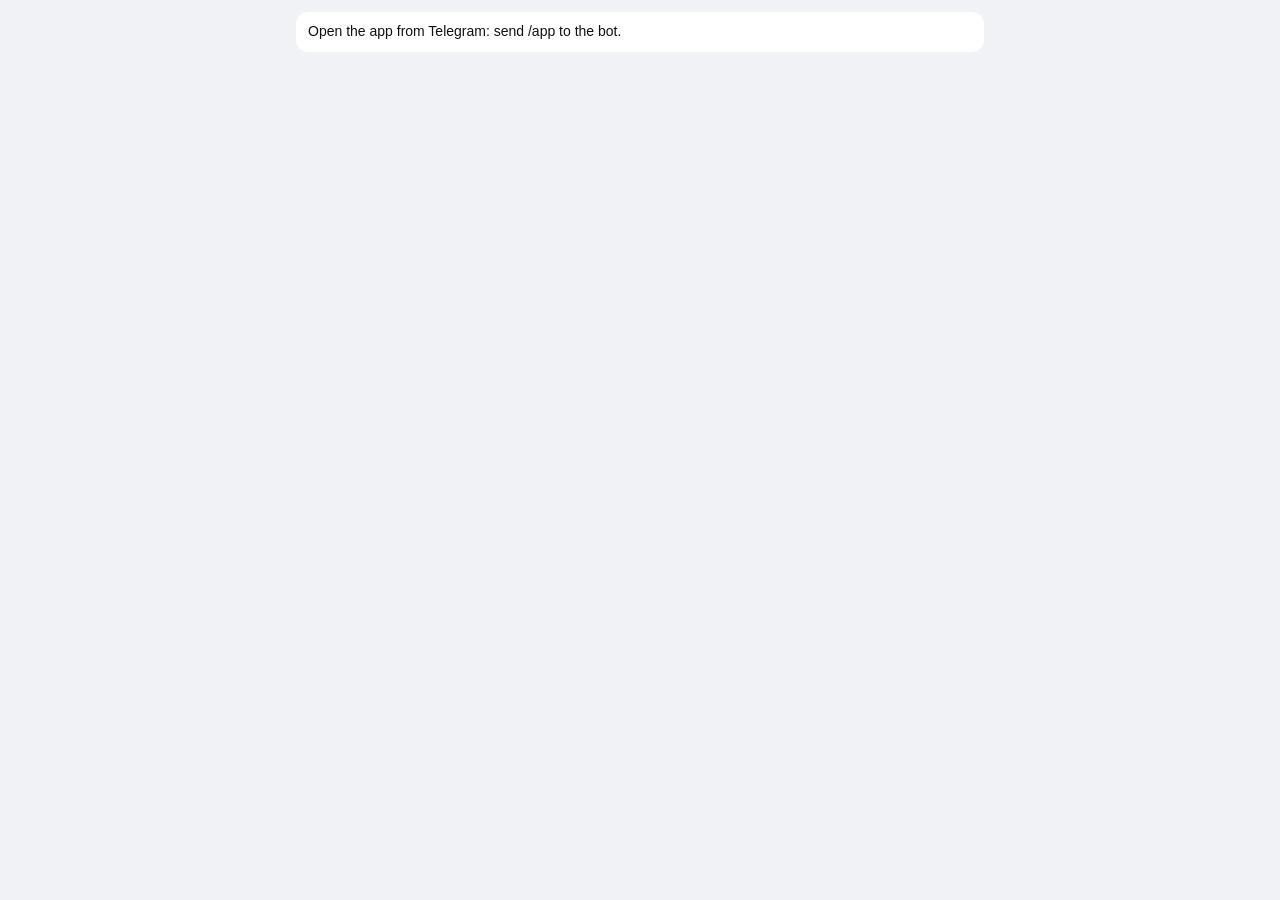
<file: controllers/scanner/webapi/webui/miniapp/index.html>
<!doctype html>
<html lang="ru">
<head>
  <meta charset="utf-8">
  <meta name="viewport" content="width=device-width, initial-scale=1, viewport-fit=cover">
  <meta name="color-scheme" content="light dark">
  <title>NDA Guard</title>
  <!-- No SRI: Telegram updates this script in place and asks apps to load it from here. -->
  <script src="https://telegram.org/js/telegram-web-app.js"></script>
  <link rel="stylesheet" href="style.css">
</head>
<body>
  <main id="app" aria-live="polite">
    <p class="muted center">…</p>
  </main>
  <script src="app.js"></script>
</body>
</html>
</file>
<file: controllers/scanner/webapi/webui/miniapp/style.css>
/* Colors come from Telegram's theme (telegram-web-app.js sets --tg-theme-*);
   the fallbacks cover opening the page outside Telegram. */
:root {
  color-scheme: light dark;
  --bg: var(--tg-theme-bg-color, #ffffff);
  --bg2: var(--tg-theme-secondary-bg-color, #f1f2f5);
  --text: var(--tg-theme-text-color, #111111);
  --hint: var(--tg-theme-hint-color, #7d7f85);
  --link: var(--tg-theme-link-color, #2481cc);
  --accent: var(--tg-theme-button-color, #2481cc);
  --accent-text: var(--tg-theme-button-text-color, #ffffff);
  --danger: var(--tg-theme-destructive-text-color, #d9363e);
  --section: var(--tg-theme-section-bg-color, var(--bg));
  --sep: color-mix(in srgb, var(--hint) 25%, transparent);
  --radius: 12px;
  /* Traffic light. */
  --green: #2ea44f;
  --yellow: #e6a100;
  --orange: #f08c00;
  --red: #e03131;
  --blue: #1c7ed6;
  --grey: #adb5bd;
}

@media (prefers-color-scheme: dark) {
  :root:not([data-tg]) {
    --bg: #17212b;
    --bg2: #0e1621;
    --text: #f5f5f5;
    --hint: #8b98a5;
  }
}

* { box-sizing: border-box; }
/* Several controls use `all: unset`, which would otherwise override the
   UA's display:none for [hidden]. */
[hidden] { display: none !important; }

body {
  margin: 0;
  background: var(--bg2);
  color: var(--text);
  font: 15px/1.4 -apple-system, BlinkMacSystemFont, "Segoe UI", Roboto, sans-serif;
  accent-color: var(--accent);
  -webkit-tap-highlight-color: transparent;
}

main { padding: 12px 16px calc(16px + env(safe-area-inset-bottom)); max-width: 720px; margin: 0 auto; }
h1 { font-size: 20px; margin: 4px 0 6px; overflow-wrap: anywhere; }
h2 { font-size: 13px; font-weight: 500; color: var(--hint); text-transform: uppercase; letter-spacing: .02em; margin: 20px 4px 6px; }
.muted { color: var(--hint); font-size: 13px; }
.center { text-align: center; }
.stack { display: grid; gap: 12px; }

.list { list-style: none; margin: 8px 0 0; padding: 0; background: var(--section); border-radius: var(--radius); overflow: hidden; }
.list > li + li { border-top: 1px solid var(--sep); }
.row { display: grid; grid-template-columns: auto 1fr auto; align-items: center; gap: 8px 12px; padding: 10px 14px; }
.row.disabled .row-main { opacity: .55; }
.row-main { min-width: 0; }
.row-title { font-weight: 600; overflow-wrap: anywhere; }
.row-sub { display: block; color: var(--hint); font-size: 12px; overflow-wrap: anywhere; }
.row-note { display: block; font-size: 12px; margin-top: 2px; overflow-wrap: anywhere; }
.row-actions { display: flex; gap: 14px; flex-wrap: wrap; grid-column: 2 / -1; }
.row-lead { display: flex; align-items: center; gap: 10px; }
button.item { all: unset; box-sizing: border-box; width: 100%; cursor: pointer; }
button.item:focus-visible { outline: 2px solid var(--accent); outline-offset: -2px; }

.dot { display: inline-block; width: 12px; height: 12px; border-radius: 50%; background: var(--grey); flex: none; }
.dot.green { background: var(--green); }
.dot.yellow { background: var(--yellow); }
.dot.red { background: var(--red); }
.dot.orange { background: var(--orange); }
.dot.blue { background: var(--blue); }
.dot.grey { background: var(--grey); }

.legend { display: flex; flex-wrap: wrap; gap: 4px 12px; font-size: 12px; color: var(--hint); }
.legend span { display: inline-flex; align-items: center; gap: 5px; }
.legend .dot { width: 9px; height: 9px; }

.badge { font-size: 12px; padding: 2px 8px; border-radius: 999px; background: var(--bg2); color: var(--hint); white-space: nowrap; }
.badge.warn { background: color-mix(in srgb, var(--yellow) 22%, transparent); color: #9a6b00; }

.channel-head { display: flex; align-items: center; gap: 8px; justify-content: space-between; }
.channel-head h1 { display: flex; align-items: center; gap: 8px; }

.notice { margin: 0; padding: 10px 12px; border-radius: var(--radius); background: var(--section); font-size: 14px; }
.notice.warn { background: color-mix(in srgb, var(--yellow) 15%, var(--section)); }

.tabs { display: flex; gap: 6px; overflow-x: auto; scrollbar-width: none; margin: 12px 0; }
.tabs button { all: unset; flex: none; padding: 7px 14px; border-radius: 999px; background: var(--section); cursor: pointer; font-size: 14px; white-space: nowrap; }
.tabs button[aria-selected="true"] { background: var(--accent); color: var(--accent-text); }
.tabs button:focus-visible { outline: 2px solid var(--accent); outline-offset: 2px; }

button.primary, button.secondary {
  appearance: none; border-radius: var(--radius); padding: 11px; font: inherit; font-weight: 600; cursor: pointer;
}
button.primary { border: 0; background: var(--accent); color: var(--accent-text); }
button.secondary { border: 1px solid var(--accent); background: transparent; color: var(--accent); }
button.secondary.danger { border-color: var(--danger); color: var(--danger); }
button.primary:disabled, button.secondary:disabled { opacity: .5; }
button.primary:focus-visible, button.secondary:focus-visible { outline: 2px solid var(--accent); outline-offset: 2px; }
button.link { all: unset; color: var(--link); cursor: pointer; font-size: 14px; }
button.link.danger { color: var(--danger); }
button.link:focus-visible { outline: 2px solid var(--accent); }
button.icon { all: unset; cursor: pointer; color: var(--link); font-size: 18px; line-height: 1; padding: 4px 6px; border-radius: 8px; }
button.icon:focus-visible { outline: 2px solid var(--accent); }
button.icon[aria-busy="true"] { opacity: .4; }
.bar { display: flex; gap: 16px; flex-wrap: wrap; }
.buttons { display: grid; grid-auto-flow: column; grid-auto-columns: 1fr; gap: 8px; }

progress { width: 100%; height: 8px; }

.filters { display: flex; gap: 6px; overflow-x: auto; scrollbar-width: none; }
.filters label { flex: none; }
.filters input { position: absolute; opacity: 0; pointer-events: none; }
.filters span { display: inline-block; padding: 6px 12px; border-radius: 999px; background: var(--section); font-size: 13px; cursor: pointer; }
.filters input:checked + span { background: var(--accent); color: var(--accent-text); }
.filters input:focus-visible + span { outline: 2px solid var(--accent); }

input.search, textarea, select, input[type="number"] {
  width: 100%; padding: 10px 12px; border: 0; border-radius: var(--radius); background: var(--section); color: var(--text); font: inherit;
}
textarea { resize: vertical; min-height: 64px; }
.panel { background: var(--section); border-radius: var(--radius); padding: 12px; display: grid; gap: 10px; }
.panel label { display: grid; gap: 4px; font-size: 13px; color: var(--hint); }
.panel textarea, .panel select, .panel input { background: var(--bg2); }

.row input[type="checkbox"] { width: 20px; height: 20px; margin: 0; }

fieldset { border: 0; margin: 0; padding: 0; }
legend { color: var(--hint); font-size: 13px; text-transform: uppercase; letter-spacing: .02em; padding: 0 4px 6px; }
fieldset > div { background: var(--section); border-radius: var(--radius); overflow: hidden; }
.notification-settings { padding: 12px 14px; }
.notification-settings label { display: grid; gap: 8px; }
.notification-settings select { min-width: 0; background: var(--bg2); }
.switch { display: grid; grid-template-columns: 1fr auto; gap: 4px 12px; padding: 12px 14px; align-items: center; cursor: pointer; }
.switch + .switch { border-top: 1px solid var(--sep); }
.switch small { grid-column: 1; color: var(--hint); font-size: 12px; }
.switch input { grid-row: 1 / span 2; grid-column: 2; }
/* Scan schedule: a time select plus a row of weekday toggles. The stack
   shares the notification-settings padding so both fieldsets line up. */
fieldset > .stack { padding: 12px 14px; gap: 12px; }
fieldset > .stack > label { display: grid; gap: 8px; }
fieldset > .stack select { min-width: 0; background: var(--bg2); }
fieldset > .stack > .muted { font-size: 12px; margin: 0; }
.weekdays { display: grid; grid-auto-flow: column; grid-auto-columns: 1fr; gap: 4px; background: none; }
.weekday { position: relative; display: block; text-align: center; }
.weekday input { position: absolute; inset: 0; width: 100%; height: 100%; margin: 0; opacity: 0; cursor: pointer; }
.weekday span { display: block; padding: 7px 2px; border-radius: 10px; background: var(--bg2); font-size: 13px; color: var(--text); }
.weekday input:checked + span { background: var(--accent); color: var(--accent-text); }
.weekday input:focus-visible + span { outline: 2px solid var(--accent); }
.weekday input:disabled + span { opacity: .45; cursor: default; }
.weekday input:disabled { cursor: default; }

.segmented { display: grid; grid-auto-flow: column; grid-auto-columns: 1fr; gap: 4px; padding: 10px 14px 6px; }
.segmented label { position: relative; }
.segmented input { position: absolute; opacity: 0; }
.segmented span { display: block; text-align: center; padding: 7px 4px; border-radius: 10px; background: var(--bg2); font-size: 14px; cursor: pointer; }
.segmented input:checked + span { background: var(--accent); color: var(--accent-text); }
.segmented input:focus-visible + span { outline: 2px solid var(--accent); }
.hint-row { padding: 0 14px 12px; color: var(--hint); font-size: 12px; }

/* Toggle switch built on a real checkbox (role="switch"), so keyboard and
   screen-reader behaviour stay native. */
input[role="switch"] {
  appearance: none; width: 46px; height: 28px; border-radius: 999px; margin: 0;
  background: color-mix(in srgb, var(--hint) 45%, transparent); position: relative; cursor: pointer;
  transition: background .15s;
}
input[role="switch"]::after {
  content: ""; position: absolute; top: 3px; left: 3px; width: 22px; height: 22px; border-radius: 50%;
  background: #fff; box-shadow: 0 1px 2px rgb(0 0 0 / .25); transition: transform .15s;
}
input[role="switch"]:checked { background: var(--accent); }
input[role="switch"]:checked::after { transform: translateX(18px); }
input[role="switch"]:focus-visible { outline: 2px solid var(--accent); outline-offset: 2px; }

/* accent-color does not tint checkboxes on older WebKit webviews: draw the
   selection checkbox ourselves there. */
@supports not (accent-color: red) {
  .row input[type="checkbox"] {
    appearance: none; border: 2px solid var(--hint); border-radius: 6px; display: grid; place-content: center;
  }
  .row input[type="checkbox"]:checked { background: var(--accent); border-color: var(--accent); }
  .row input[type="checkbox"]:checked::after { content: "✓"; color: var(--accent-text); font-size: 14px; line-height: 1; }
}

.audit li { padding: 10px 14px; display: grid; gap: 2px; }
.audit time { color: var(--hint); font-size: 12px; }

.empty { text-align: center; padding: 28px 16px; }

@media (prefers-reduced-motion: reduce) {
  input[role="switch"], input[role="switch"]::after { transition: none; }
}

.spinner { display: inline-block; width: 18px; height: 18px; flex: 0 0 18px; border: 2px solid currentColor; border-right-color: transparent; border-radius: 50%; animation: spin 0.8s linear infinite; }
@keyframes spin { to { transform: rotate(360deg); } }
@media (prefers-reduced-motion: reduce) { .spinner { animation: none; border-style: dotted; } }
</file>
